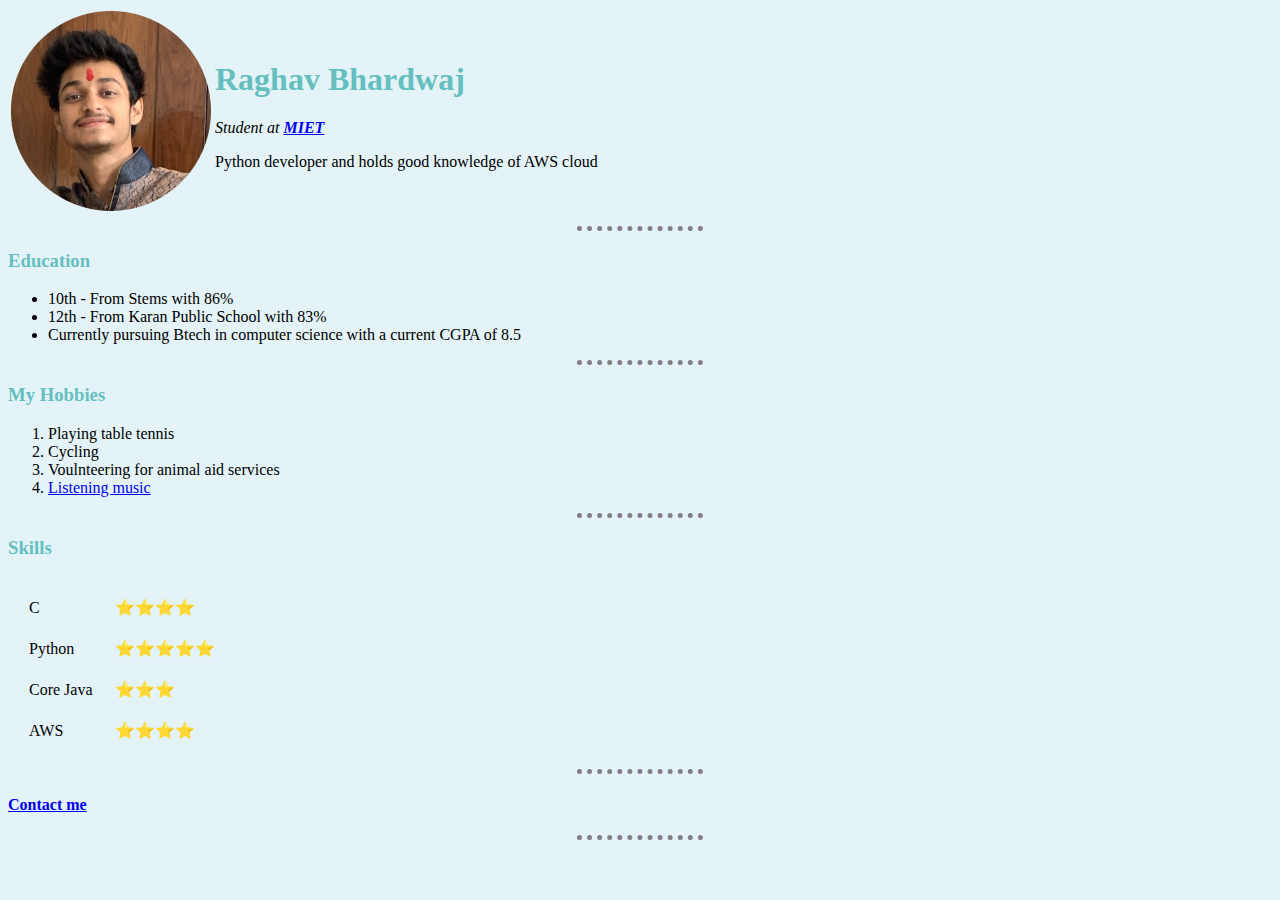
<file: index.html>
<!DOCTYPE html>
<html lang="en" dir="ltr">

<head>
  <meta charset="utf-8">
  <title>Raghav's personal site</title>
  <link rel="stylesheet" href="css/styles.css">

</head>
<style>
body{
  background-color: #E3F3F7;
}
</style>


<body>
  <table>
    <tr>
      <td><img src="IMG_0393-modified.png" alt="Personal Info"></td>
      <td><h1>Raghav Bhardwaj</h1>
      <p><em>Student at <strong><a href="https://www.miet.ac.in/">MIET</a></strong></em></p>
      <p>Python developer and holds good knowledge of AWS cloud</p></td>
    </tr>
  </table>


  <hr>
  <h3>Education</h3>
   <ul>
     <li>10th - From Stems with 86%</li>
     <li>12th - From Karan Public School with 83%</li>
     <li>Currently pursuing Btech in computer science with a current CGPA of 8.5</li>
   </ul>
   <hr>
   <h3>My Hobbies</h3>
   <ol>
     <li>Playing table tennis</li>
     <li>Cycling</li>
     <li>Voulnteering for animal aid services</li>
     <li><a href="https://www.youtube.com/watch?v=syFZfO_wfMQ">Listening music</a></li>
   </ol>

   <hr>
   <h3>Skills</h3>

   <table cellspacing="20">
     <tr>
       <td>C </td>
       <td>⭐⭐⭐⭐</td>
       </tr>
       <tr>
         <td>Python </td>
         <td>⭐⭐⭐⭐⭐</td>

     </tr>
     <tr>
       <td>Core Java  </td>
       <td>⭐⭐⭐</td>
     </tr>
     <tr>
       <td>AWS </td>
       <td>⭐⭐⭐⭐</td>
     </tr>
   </table>
   <hr>
   <h4><a href="contactdetails.html">Contact me</a></h4>
<hr>
</body>

</html>
</file>
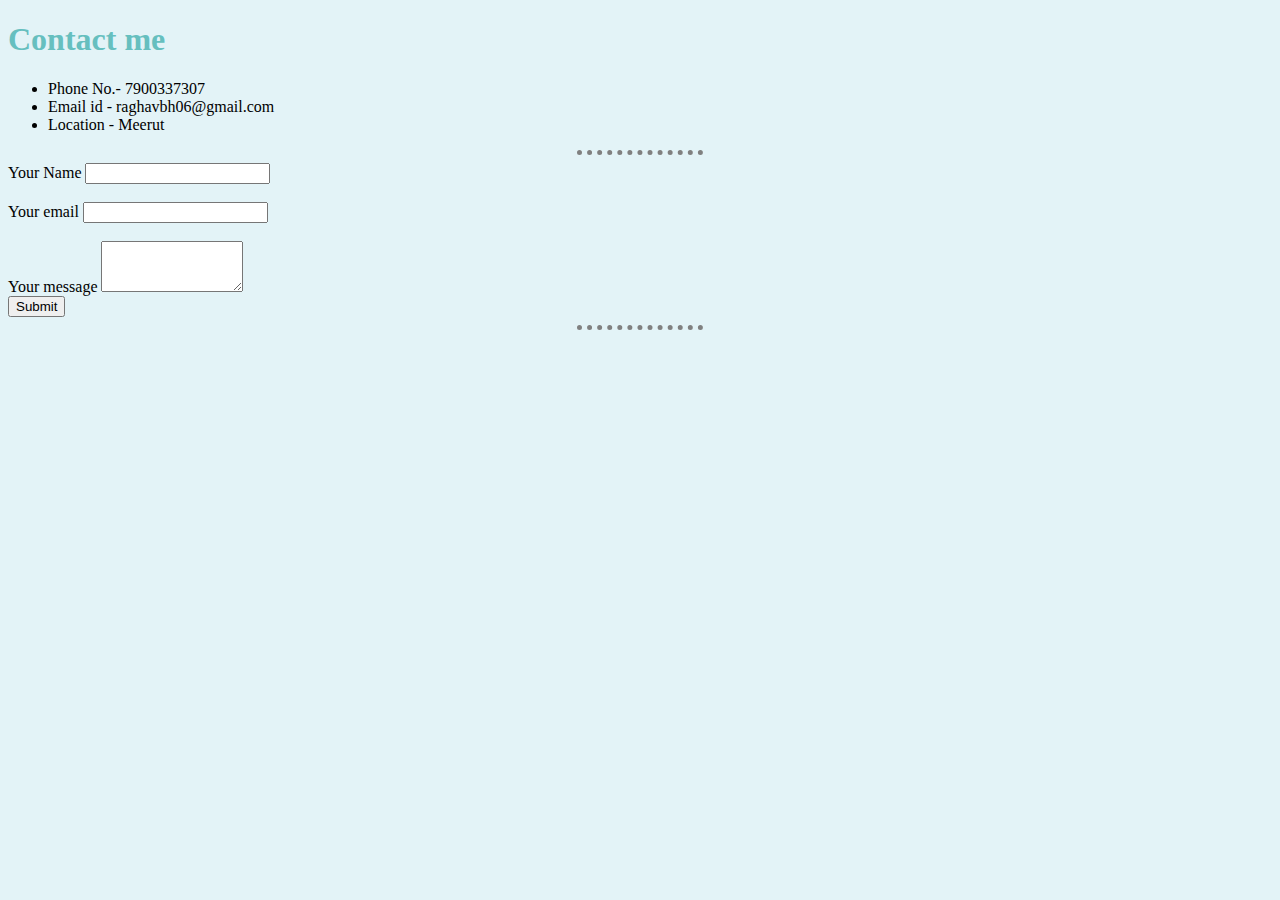
<file: contactdetails.html>
<!DOCTYPE html>
<html lang="en" dir="ltr">
  <head>
    <meta charset="utf-8">
    <title>Contact me</title>
    <link rel="stylesheet" href="css/styles.css">

  </head>

  <style>
  body{
    background-color: #E3F3F7;
  }
  </style>

  <body>
    <h1>Contact me</h1>

    <ul>
      <li>Phone No.- 7900337307</li>
      <li>Email id - raghavbh06@gmail.com</li>
      <li>Location - Meerut</li>
    </ul>
    <hr>
    <form class="" action="mailto:raghav.b4bhardwaj@gmail.com" method="post" enctype="text/plain">
      <label>Your Name </label>
      <input type="text" name="My name" value=""><br>
      <br>

      <label>Your email  </label>
      <input type="text" name="My email" value="">
      <br>
      <br>
      <label>Your message</label>
      <textarea name="My message" rows="3" cols="15"></textarea>
      <br>
      <input type="submit" name="">
    </form>
    <hr>
  </body>
</html>
</file>
<file: css/styles.css>
<style>
body{
  background-color: #E3F3F7;
}
hr{background-color: #E3F3F7;
    border-style: none;
     border-top-style: dotted;
     width: 10%;
     border-color: grey;
     border-width: 5px;
     }
h1{
  color: #66BFBF;
  font-family: cursive;

}
h3{
  color: #66BFBF;
  font-family: cursive;
}
h4{
  color: #66BFBF;
  font-family: cursive;
}

</style>
</file>
